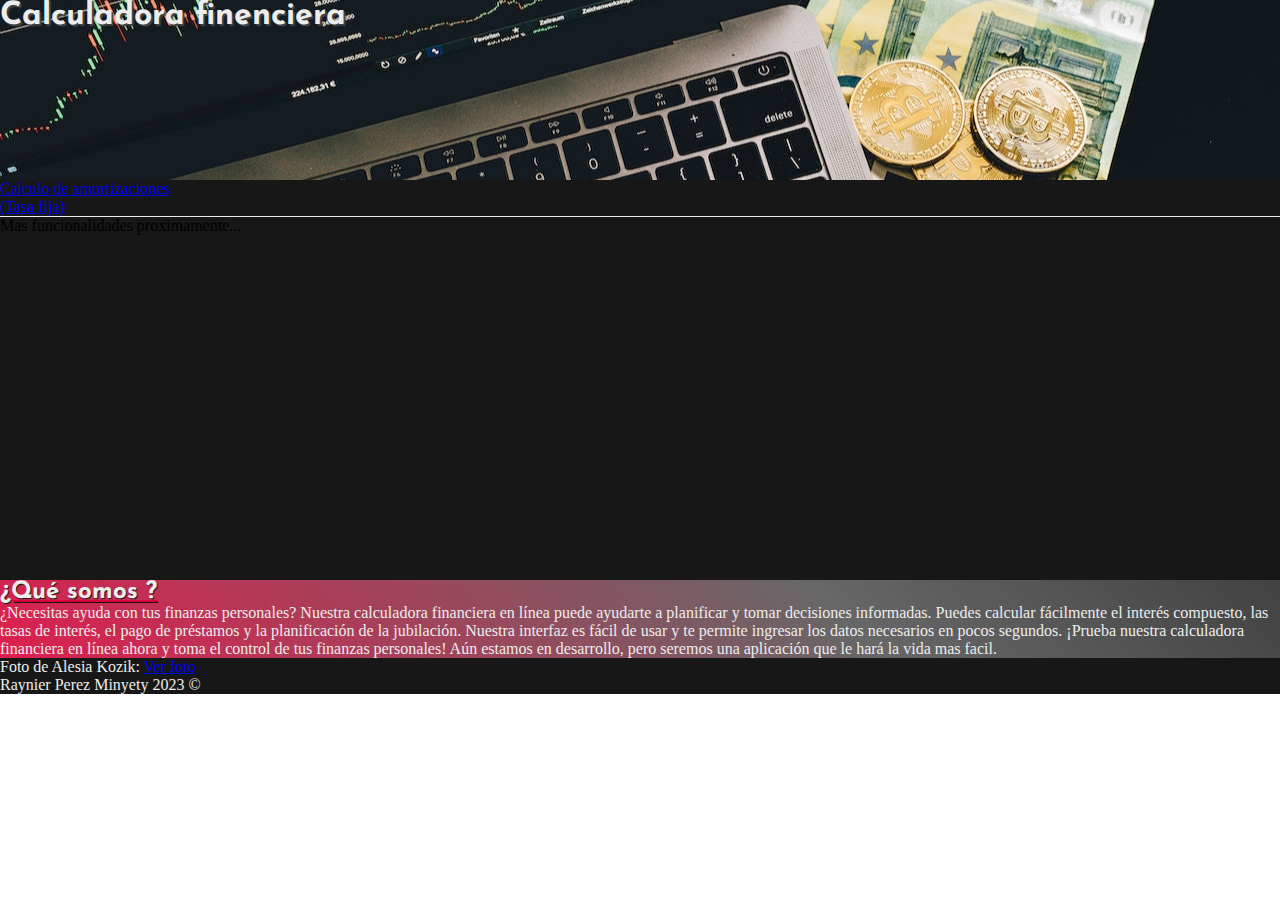
<file: index.html>
<!DOCTYPE html>
<html lang="en">
<head>
    <meta charset="UTF-8">
    <meta http-equiv="X-UA-Compatible" content="IE=edge">
    <meta name="viewport" content="width=device-width, initial-scale=1.0">
    <title>Inicio - Calculadora financiera</title>

    <link href="https://cdn.jsdelivr.net/npm/bootstrap@5.3.0-alpha2/dist/css/bootstrap.min.css" rel="stylesheet" integrity="sha384-aFq/bzH65dt+w6FI2ooMVUpc+21e0SRygnTpmBvdBgSdnuTN7QbdgL+OapgHtvPp" crossorigin="anonymous">
    <link rel="stylesheet" href="css/style.css">
    
</head>
<body>
    <header class="w-100 p-3 d-flex align-items-center">
        <a href="index.html"><h1>Calculadora finenciera</h1></a>
    </header>


    <main class="d-flex">
        <section class="menu w-25">
            <a href="Amortizacion.html"><div class="btn text-light text-center w-100 p-3">Calculo de amortizaciones<br/>(Tasa fija)</div></a>
            <div class="text-light w-100 text-center p-3">Mas funcionalidades proximamente...</div>
        </section>

        <section class="definicion w-75 p-2 ">
            <h2 class="text-center">¿Qué somos ?</h2>
            <p class="p-3"> ¿Necesitas ayuda con tus finanzas personales? Nuestra calculadora financiera en línea puede ayudarte a planificar y tomar decisiones informadas. Puedes calcular fácilmente el interés compuesto, las tasas de interés, el pago de préstamos y la planificación de la jubilación. Nuestra interfaz es fácil de usar y te permite ingresar los datos necesarios en pocos segundos. ¡Prueba nuestra calculadora financiera en línea ahora y toma el control de tus finanzas personales!
            Aún estamos en desarrollo, pero seremos una aplicación que le hará la vida mas facil.
            </p>
        </section>
    </main>

    <footer class="p-2 my-2 d-flex flex-column flex-wrap">
        <p class="w-50 text-center">Foto de Alesia  Kozik: <a href="https://www.pexels.com/es-es/foto/ordenador-portatil-tecnologia-monitor-dinero-6771607/">Ver foto</a></p>
        <p class="w-50 text-center">Raynier Perez Minyety 2023 &copy; </p>
    </footer>

    <script src="https://cdn.jsdelivr.net/npm/bootstrap@5.3.0-alpha2/dist/js/bootstrap.bundle.min.js" integrity="sha384-qKXV1j0HvMUeCBQ+QVp7JcfGl760yU08IQ+GpUo5hlbpg51QRiuqHAJz8+BrxE/N" crossorigin="anonymous"></script>
</body>
</html>
</file>
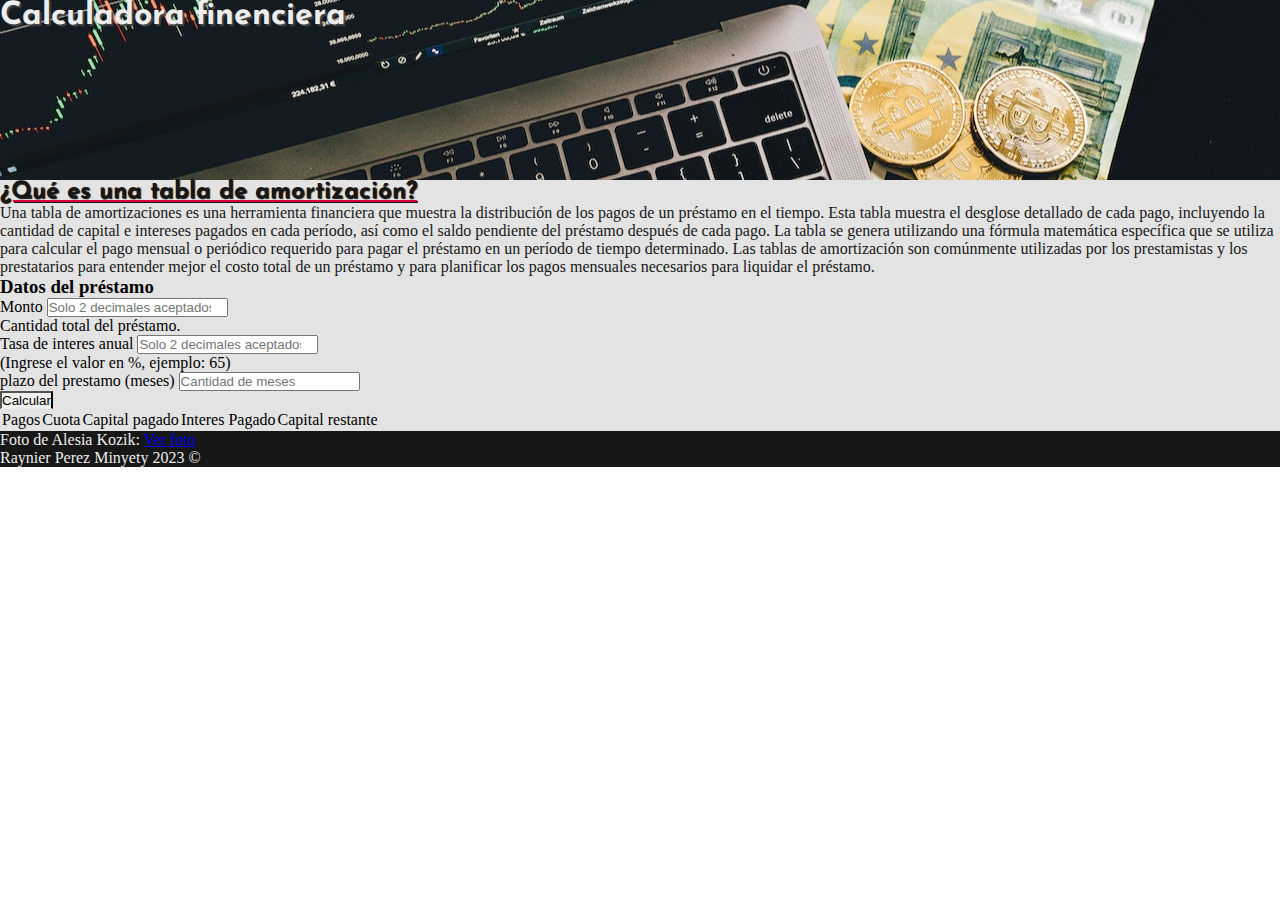
<file: Amortizacion.html>
<!DOCTYPE html>
<html lang="en">
<head>
    <meta charset="UTF-8">
    <meta http-equiv="X-UA-Compatible" content="IE=edge">
    <meta name="viewport" content="width=device-width, initial-scale=1.0">
    <title>Inicio - Calculadora financiera</title>

    <link href="https://cdn.jsdelivr.net/npm/bootstrap@5.3.0-alpha2/dist/css/bootstrap.min.css" rel="stylesheet" integrity="sha384-aFq/bzH65dt+w6FI2ooMVUpc+21e0SRygnTpmBvdBgSdnuTN7QbdgL+OapgHtvPp" crossorigin="anonymous">
    <link rel="stylesheet" href="css/style.css">
    
</head>
<body>
    <header class="w-100 p-3 d-flex align-items-center">
        <a href="index.html"><h1>Calculadora finenciera</h1></a>
    </header>

    <main class="d-flex justify-content-center">
        <section class="amortizacion w-75 p-2 mt-2 mx-2 shadow">
            <article>
                <h2 class="text-center">¿Qué es una tabla de amortización?</h2>
                <p class="p-2">Una tabla de amortizaciones es una herramienta financiera que muestra la distribución de los pagos de un préstamo en el tiempo. Esta tabla muestra el desglose detallado de cada pago, incluyendo la cantidad de capital e intereses pagados en cada período, así como el saldo pendiente del préstamo después de cada pago. La tabla se genera utilizando una fórmula matemática específica que se utiliza para calcular el pago mensual o periódico requerido para pagar el préstamo en un período de tiempo determinado. Las tablas de amortización son comúnmente utilizadas por los prestamistas y los prestatarios para entender mejor el costo total de un préstamo y para planificar los pagos mensuales necesarios para liquidar el préstamo.</p>
            </article>
            <article class="d-flex justify-content-center flex-wrap">
                <h3 class="w-100 text-center">Datos del préstamo</h3>
                <form id="formAmortizacion" class="w-75">
                    <form>
                        <div class="mb-3">
                          <label for="monto" class="form-label">Monto</label>
                          <input type="number" class="form-control" id="monto" name="monto" aria-describedby="montohelp" step=".01" placeholder="Solo 2 decimales aceptados" min="0">
                          <div id="montohelp" class="form-text">Cantidad total del préstamo.</div>
                        </div>
                        <div class="mb-3">
                          <label for="interes" class="form-label">Tasa de interes anual</label>
                          <input type="number" class="form-control" id="interes" name="interes" aria-describedby="interesHelp" step=".01" placeholder="Solo 2 decimales aceptados" min="0">
                          <div id="interesHelp" class="form-text">(Ingrese el valor en %, ejemplo: 65)</div>
                        </div>
                        <div class="mb-3">
                            <label for="plazo" class="form-label">plazo del prestamo (meses)</label>
                            <input type="number" class="form-control" id="plazo" name="plazo" placeholder="Cantidad de meses" min="0">
                        </div>
                        <button type="submit" class="btn btn-primary">Calcular</button>
                      </form>
                </form>
            </article>
            <article class="tablaAmortizacion d-none p-3 mt-2">
                 <table class="table table-dark">
                    <thead>
                        <tr>
                            <td>Pagos</td>
                            <td>Cuota</td>
                            <td>Capital pagado</td>
                            <td>Interes Pagado</td>
                            <td>Capital restante</td>
                        </tr>
                        <tbody>
                            
                        </tbody>
                    </thead>
                 </table>
            </article>
        </section>
    </main>

    <footer class="p-2 my-2 d-flex flex-column flex-wrap">
        <p class="w-50 text-center">Foto de Alesia  Kozik: <a href="https://www.pexels.com/es-es/foto/ordenador-portatil-tecnologia-monitor-dinero-6771607/">Ver foto</a></p>
        <p class="w-50 text-center">Raynier Perez Minyety 2023 &copy; </p>
    </footer>

    <script src="https://cdn.jsdelivr.net/npm/bootstrap@5.3.0-alpha2/dist/js/bootstrap.bundle.min.js" integrity="sha384-qKXV1j0HvMUeCBQ+QVp7JcfGl760yU08IQ+GpUo5hlbpg51QRiuqHAJz8+BrxE/N" crossorigin="anonymous"></script>
    <script src="Amortizacion.js"></script>
</body>
</html>
</file>
<file: css/style.css>
/* Globales */
*, *::after, *::before {margin: 0; padding: 0; box-sizing: border-box;}

:root {
    --main: #171717;
    --Secondary: #444444;
    --white: #EDEDED; 
    --complementary: #DA0037;
}

@font-face {
    font-family: Ubuntu;
    src: url('../fonts/JosefinSans-VariableFont_wght.ttf');
}

h2 {
    font-family: Ubuntu;
    text-decoration: underline var(--complementary);
    text-shadow: var(--main) 1px 1px 1px;
}

/* Header */
header {
    background-color:  var(--main);
    background-image: url(../src/MainBackground.jpg);
    background-position: center;
    background-size: cover;

    height: 20vh;
}

    header h1 {
        color: var(--white);
        text-shadow: var(--Secondary) 1.5px 1.5px 1px;
        font-family: Ubuntu;
    }

    header > a {
        text-decoration: none;
    }

/* Main  */


    /* Sections */
        section p, section h2 {
            color: var(--white)
        }
    /* Section.Menu */
    section.menu {
        background-color: var(--main);
        min-height: 400px;
    }

        section .btn {
            border-bottom: var(--white) solid 1px;

            transition: background .4s ease-in-out, color .6s linear, border-bottom .4s ease-in-out;
        }

        section .btn:hover {
            border-bottom: var(--main) solid 1px;
            color: var(--main)!important;
            background-color: var(--white);
        }

    /* Section.definicion */
    .definicion {
        background: rgb(23,23,23);
        background: linear-gradient(225deg, rgba(23,23,23,0.8156512605042017) 0%, rgba(68,68,68,0.8100490196078431) 35%, rgba(218,0,55,0.8828781512605042) 100%);
    }

    
    /* Amortizacon.html - section.amortizacion */
    .amortizacion {
        background-color: #e3e3e3;
    }    
        .amortizacion p, .amortizacion h2 {
            color: var(--main);
        }

 /* Footer */
 footer {
    background-color: var(--main);
    color: var(--white);

    max-height: 50px;
 }
</file>
